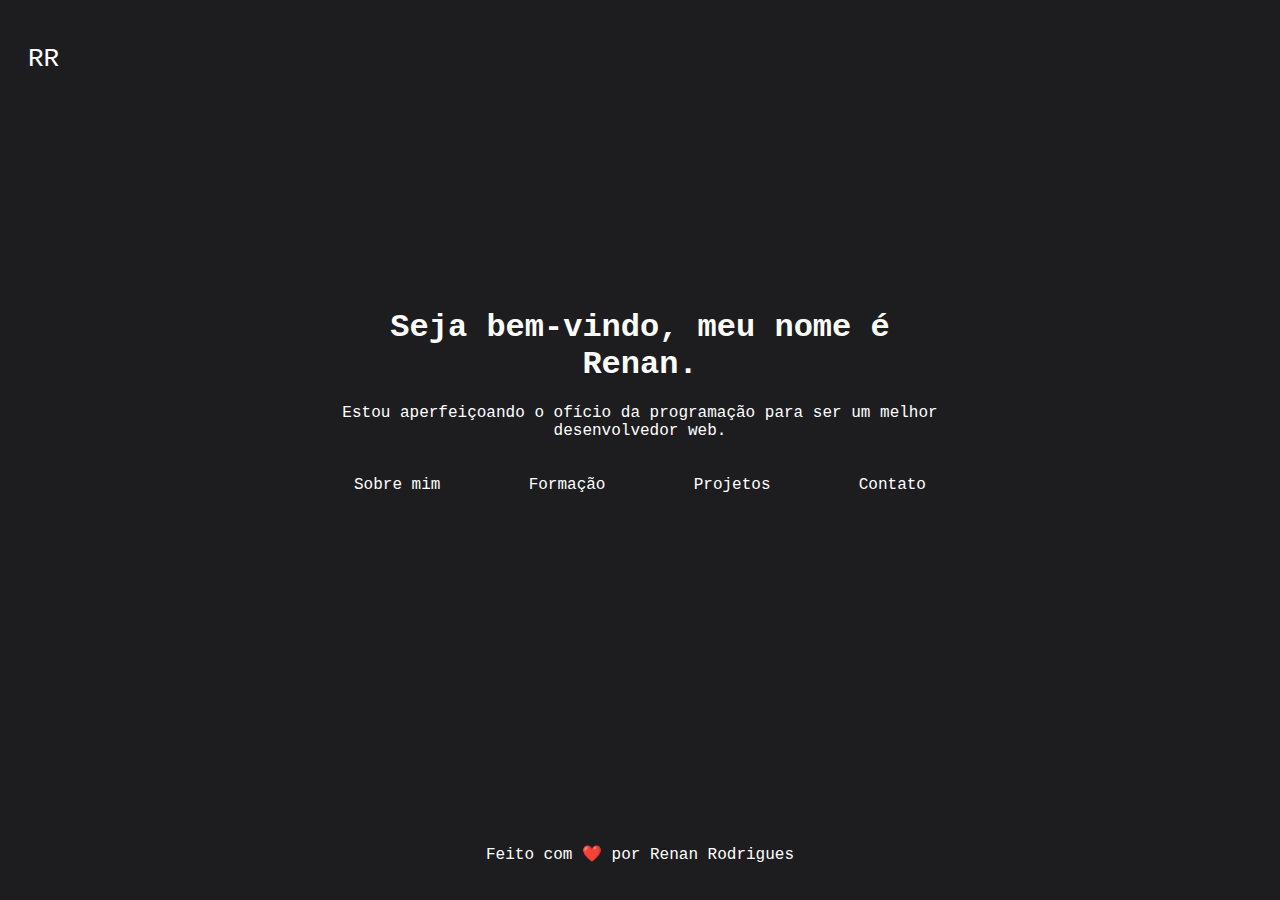
<file: index.html>
<!DOCTYPE html>
<html lang="pt-br">
<head>
  <meta charset="UTF-8">
  <meta name="viewport" content="width=device-width, initial-scale=1.0">
  <meta http-equiv="X-UA-Compatible" content="IE=edge">
  <link rel="stylesheet" href="css/main.css">
  <title>Renan Rodrigues</title>
</head>
<body class="main-style">
  <p class="logo-capitalize"></p>

  <div class="main-component">
    <main class="centralize-component">
      <h1>Seja bem-vindo, meu nome é Renan.</h1>
      <p>Estou aperfeiçoando o ofício da programação para ser um melhor desenvolvedor web.</p>
      <div class="navigation">
        <a href="about.html">Sobre mim</a>
        <a href="education.html">Formação</a>
        <a href="projects.html">Projetos</a>
        <a href="contact.html">Contato</a>
      </div>

      <footer class="footer-apperance">
        <p>Feito com ❤️ por Renan Rodrigues</p>
      </footer>
    </main>
  </div>

<script src="javascript/main.js"></script>
</body>
</html>
</file>
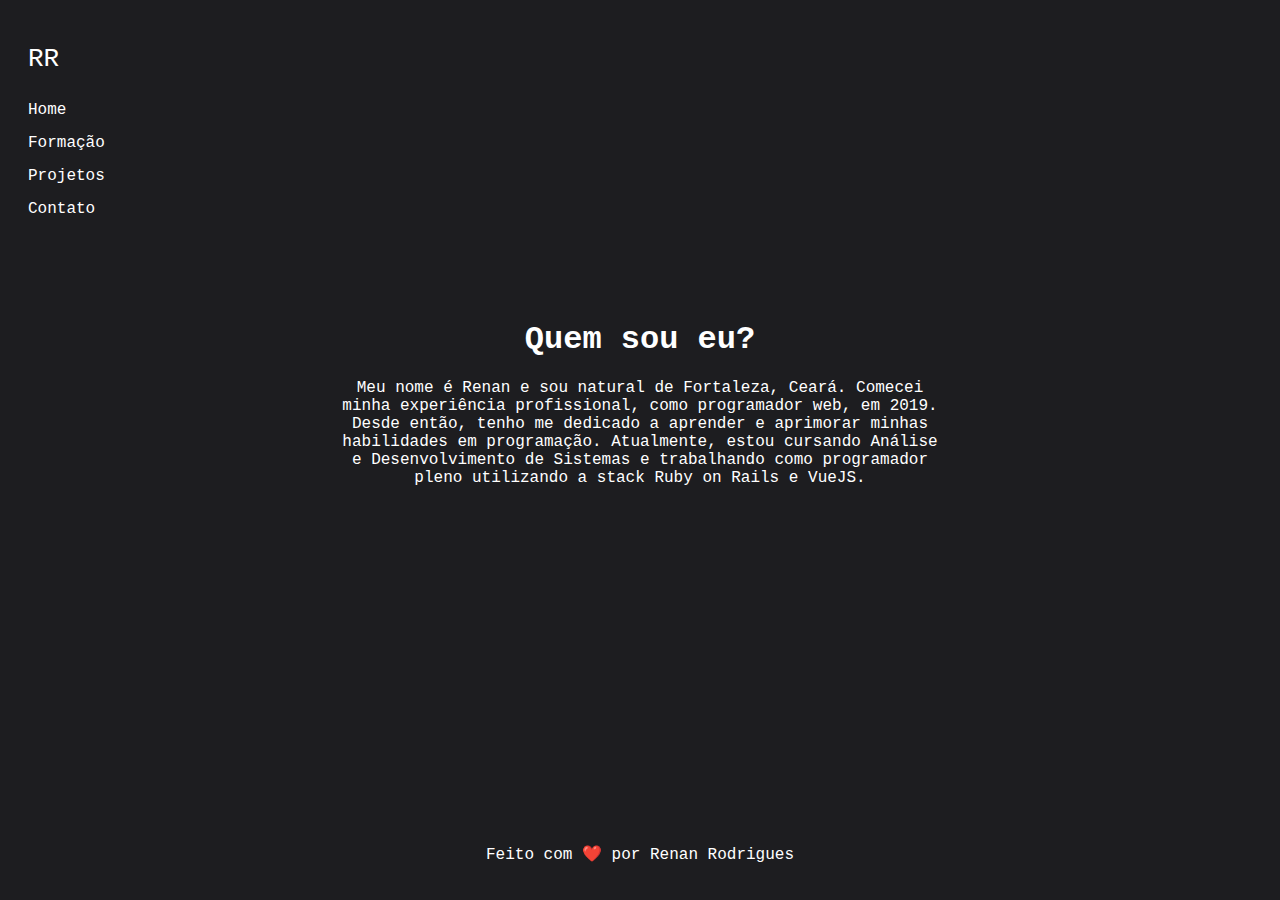
<file: about.html>
<!DOCTYPE html>
<html lang="pt-br">
<head>
  <meta charset="UTF-8">
  <meta name="viewport" content="width=device-width, initial-scale=1.0">
  <meta http-equiv="X-UA-Compatible" content="IE=edge">
  <link rel="stylesheet" href="css/main.css">
  <title>Sobre mim</title>
</head>
<body class="main-style">
  <p class="logo-capitalize"></p>
  <div class="menu-navigation">
    <ul>
      <li><a href="index.html">Home</a></li>
      <li><a href="education.html">Formação</a></li>
      <li><a href="projects.html">Projetos</a></li>
      <li><a href="contact.html">Contato</a></li>
    </ul>
  </div>

  <div class="main-component">
    <div class="centralize-component">
      <h1>Quem sou eu?</h1>

      <p>Meu nome é Renan e sou natural de Fortaleza, Ceará. Comecei minha experiência profissional, como programador web, em 2019. Desde então, tenho me dedicado a aprender e aprimorar minhas habilidades em programação. Atualmente, estou cursando Análise e Desenvolvimento de Sistemas e trabalhando como programador pleno utilizando a stack Ruby on Rails e VueJS.</p> 
      </p>
    </div>

    <footer class="footer-apperance">
      <p>Feito com ❤️ por Renan Rodrigues</p>
    </footer>
  </div>

<script src="javascript/main.js"></script>
</body>
</html>
</file>
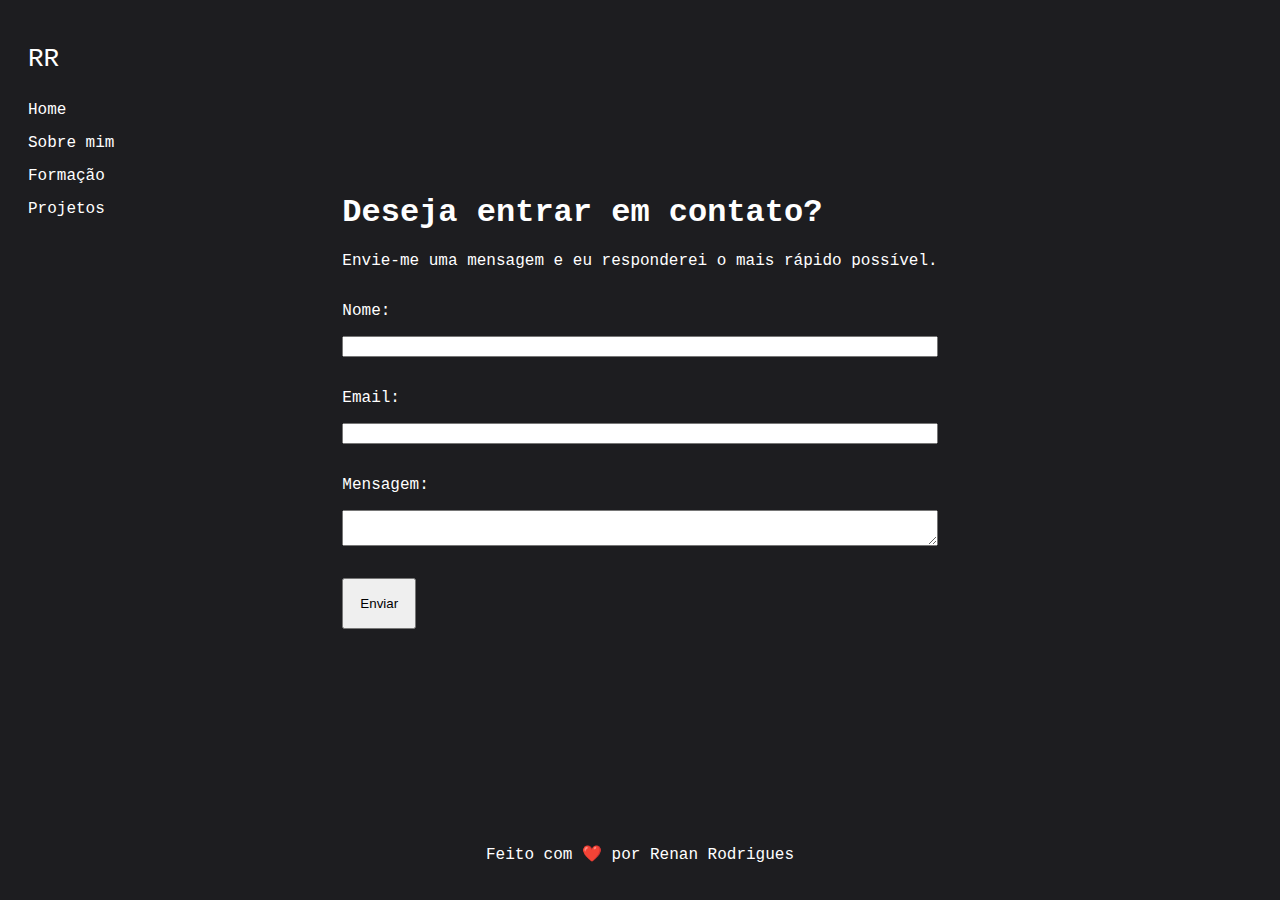
<file: contact.html>
<!DOCTYPE html>
<html lang="pt-br">
<head>
  <meta charset="UTF-8">
  <meta name="viewport" content="width=device-width, initial-scale=1.0">
  <meta http-equiv="X-UA-Compatible" content="IE=edge">
  <link rel="stylesheet" href="css/main.css">
  <title>Contato</title>
</head>
<body class="main-style">
  <p class="logo-capitalize"></p>
  <div class="menu-navigation">
    <ul>
      <li><a href="index.html">Home</a></li>
      <li><a href="about.html">Sobre mim</a></li>
      <li><a href="education.html">Formação</a></li>
      <li><a href="projects.html">Projetos</a></li>
    </ul>
  </div>

  <div class="main-component">
    <div>
      <div class="form-text-conteiner">
        <h1>Deseja entrar em contato?</h1>
        <p>Envie-me uma mensagem e eu responderei o mais rápido possível.</p>
      </div>
      
      <div class="form-container">        
        <form action="#" method="post">
          <div class="form-input">
            <label for="name">Nome:</label>
            <input type="text" id="name" name="name" required>
          </div>
          
          <div class="form-input">
            <label for="email">Email:</label>
            <input type="email" id="email" name="email" required>
          </div>
          
          <div class="form-input">
            <label for="message">Mensagem:</label>
            <textarea id="message" name="message" required></textarea>
          </div>
    
          <button type="submit">Enviar</button>
        </form>
      </div>
    </div>

    <footer class="footer-apperance">
      <p>Feito com ❤️ por Renan Rodrigues</p>
    </footer>
  </div>
</body>
</html>
</file>
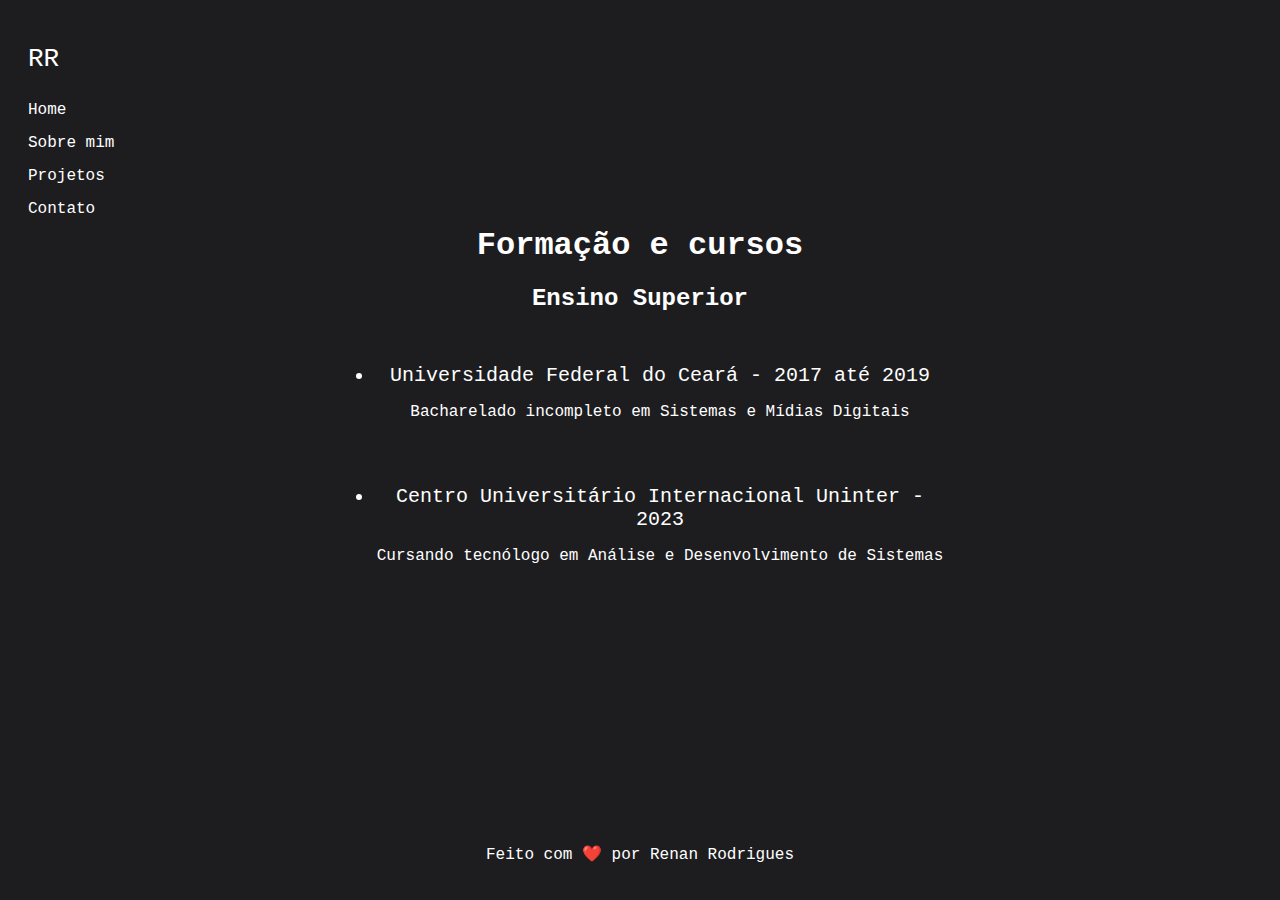
<file: education.html>
<!DOCTYPE html>
<html lang="pt-br">
<head>
  <meta charset="UTF-8">
  <meta name="viewport" content="width=device-width, initial-scale=1.0">
  <meta http-equiv="X-UA-Compatible" content="IE=edge">
  <link rel="stylesheet" href="css/main.css">
  <title>Formação</title>
</head>
<body class="main-style">
  <p class="logo-capitalize"></p>
  <div class="menu-navigation">
    <ul>
      <li><a href="index.html">Home</a></li>
      <li><a href="about.html">Sobre mim</a></li>
      <li><a href="projects.html">Projetos</a></li>
      <li><a href="contact.html">Contato</a></li>
    </ul>
  </div>

  <div class="main-component">
    <div class="centralize-component">
      <h1>Formação e cursos</h1>
  
      <h2>Ensino Superior</h2>
      
      <div class="formation-list">
        <ul>
          <li>Universidade Federal do Ceará - 2017 até 2019</li>
          <p>Bacharelado incompleto em Sistemas e Mídias Digitais</p>
        </ul>
  
        <ul>
          <li>Centro Universitário Internacional Uninter - 2023</li>
          <p>Cursando tecnólogo em Análise e Desenvolvimento de Sistemas</p>
        </ul>
      </div>
    </div>

    <footer class="footer-apperance">
      <p>Feito com ❤️ por Renan Rodrigues</p>
    </footer>
  </div>
</body>
</html>
</file>
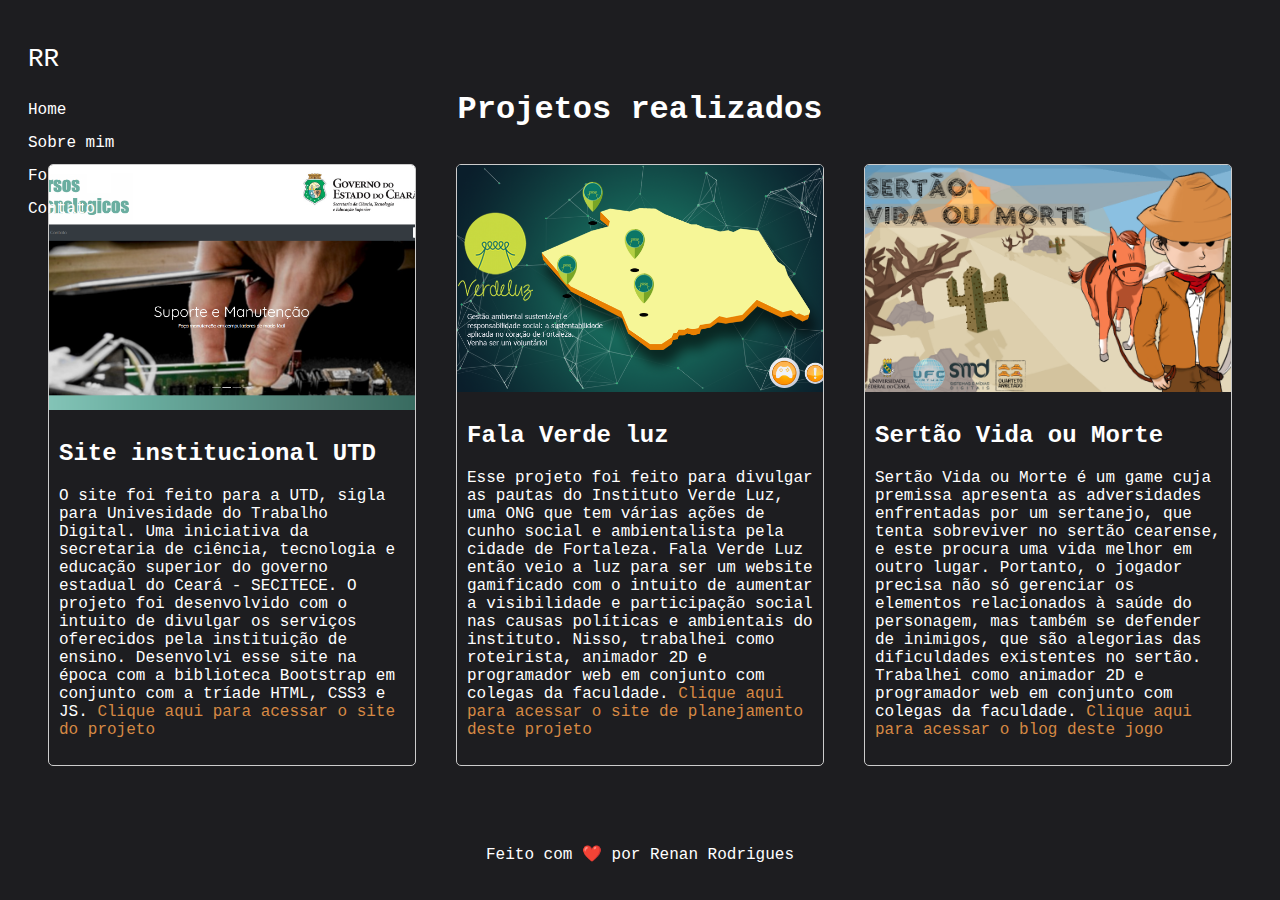
<file: projects.html>
<!DOCTYPE html>
<html lang="pt-br">
<head>
  <meta charset="UTF-8">
  <meta name="viewport" content="width=device-width, initial-scale=1.0">
  <meta http-equiv="X-UA-Compatible" content="IE=edge">
  <link rel="stylesheet" href="css/main.css">
  <title>Projetos</title>
</head>
<body class="main-style">
  <p class="logo-capitalize"></p>
  <div class="menu-navigation">
    <ul>
      <li><a href="index.html">Home</a></li>
      <li><a href="about.html">Sobre mim</a></li>
      <li><a href="education.html">Formação</a></li>
      <li><a href="contact.html">Contato</a></li>
    </ul>
  </div>

  <div class="centralize-component">
    <h1>Projetos realizados</h1>
  </div>

  <div class="main-component">
    <div class="cardmedia-container">
      <img src="img/projeto_site_utd.png" alt="Projeto site institucional UTD">
      <div class="cardmedia-content">
        <h2>Site institucional UTD</h2>
        <p>
          O site foi feito para a UTD, sigla para Univesidade do Trabalho Digital. Uma iniciativa da secretaria de ciência, tecnologia e educação superior do governo estadual do Ceará - SECITECE. O projeto foi desenvolvido com o intuito de divulgar os serviços oferecidos pela instituição de ensino. Desenvolvi esse site na época com a biblioteca Bootstrap em conjunto com a tríade HTML, CSS3 e JS.
          <a href="https://renanorodrigues.github.io/Site-Institucional-UTD/index.html" target="_blank">Clique aqui para acessar o site do projeto</a>
        </p>
      </div>
    </div>

    <div class="cardmedia-container">
      <img src="img/projeto_verde_luz.png" alt="Projeto verde luz">
      <div class="cardmedia-content">
        <h2>Fala Verde luz</h2>
        <p>
          Esse projeto foi feito para divulgar as pautas do Instituto Verde Luz, uma ONG que tem várias ações de cunho social e ambientalista pela cidade de Fortaleza. Fala Verde Luz então veio a luz para ser um website gamificado com o intuito de aumentar a visibilidade e participação social nas causas políticas e ambientais do instituto. Nisso, trabalhei como roteirista, animador 2D e programador web em conjunto com colegas da faculdade.
          <a href="https://aforjasmd.wixsite.com/aforja" target="_blank">Clique aqui para acessar o site de planejamento deste projeto</a>
        </p>
      </div>
    </div>

    <div class="cardmedia-container">
      <img src="img/projeto_sertao_vida_ou_morte.png" alt="Projeto sertão vida ou morte">
      <div class="cardmedia-content">
        <h2>Sertão Vida ou Morte</h2>
        <p>
          Sertão Vida ou Morte é um game cuja premissa apresenta as adversidades enfrentadas por um sertanejo, que tenta sobreviver no sertão cearense, e este procura uma vida melhor em outro lugar. Portanto, o jogador precisa não só gerenciar os elementos relacionados à saúde do personagem, mas também se defender de inimigos, que são alegorias das dificuldades existentes no sertão. Trabalhei como animador 2D e programador web em conjunto com colegas da faculdade.
          <a href="https://sertaovidaoumortesmd.blogspot.com" target="_blank">Clique aqui para acessar o blog deste jogo</a>
        </p>
      </div>
    </div>
  </div>

  <footer class="footer-apperance">
    <p>Feito com ❤️ por Renan Rodrigues</p>
  </footer>
</body>
</html>
</file>
<file: css/main.css>
/* Definição das variáveis globais */
:root {
  --main-color: #1d1d20;
  --main-link-color: #d68944;
  --main-font-family: 'Courier New', monospace;
  --logo-width: 26px;
}

/* Estilização das principais divs */

.main-style {
  background-color: var(--main-color);
  font-family: var(--main-font-family);
  color: white;
  padding: 20px;
}

.main-component {
  display: flex;
  justify-content: center;
  align-items: center;
  height: 70vh;
}

.centralize-component {
  text-align: center;
  margin-left: 25%;
  margin-right: 25%;
}

/* Estilização dos links de navegação */

.navigation {
  display: flex;
  justify-content: space-between;
  align-items: center;
  padding: 10px;
}

.navigation a {
  color: white;
  text-decoration: none;
  padding: 10px;
  transition: 0.3s ease-in-out;
}

.navigation a:hover {
  transform: scale(1.5);
}

.menu-navigation {
  position: absolute;
}

.menu-navigation ul {
  list-style: none;
  margin: 0;
  padding: 0;
}

.menu-navigation li {
  margin: 15px 0px;
}

.menu-navigation a {
  color: white;
  text-decoration: none;
}

/* Estilização do footer */

.footer-apperance {
  position: absolute;
  bottom: 0;
  left: 0;
  right: 0;
  padding: 20px 0px;
  text-align: center;
}

/* Logo com minha letra inicial */

.logo-capitalize {
  position: relative;
  width: var(--logo-width);
  height: var(--logo-width);
}

.logo-capitalize::before {
  content: "RR";
  position: absolute;
  width: 100%;
  height: 100%;
  font-size: var(--logo-width);
  transition: transform 0.3s ease-in-out;
}

.logo-capitalize:hover::before {
  transform: scale(1.5);
}

.logo-link-to-home {
  text-decoration: none;
  color: white;
}

/* Estilização da lista na página de formação */
.formation-list {
  display: flex;
  flex-direction: column;
}

.formation-list ul {
  padding-top: 16px;
}

.formation-list li {
  font-size: 20px;
}

/* Estilização do formulário de contato */
.form-input {
  display: flex;
  flex-direction: column;
  padding: 16px 0px;
}

.form-input label {
  margin-bottom: 16px;
}

.form-container button {
  padding: 16px;
  margin-top: 16px;
  cursor: pointer;
}

/* Estilização do componente card que agrupa os projetos */
.cardmedia-container {
  width: 400px;
  height: 600px;
  margin: 20px;
  border: 1px solid #ccc;
  border-radius: 5px;
  overflow: hidden;
  display: flex;
  flex-direction: column;
}

.cardmedia-container img {
  width: 100%;
  height: auto;
  object-fit: cover;
  flex-grow: 1;
}

.cardmedia-content {
  padding: 10px;
}

.cardmedia-content a {
  text-decoration: none;
  color: var(--main-link-color);
}
</file>
